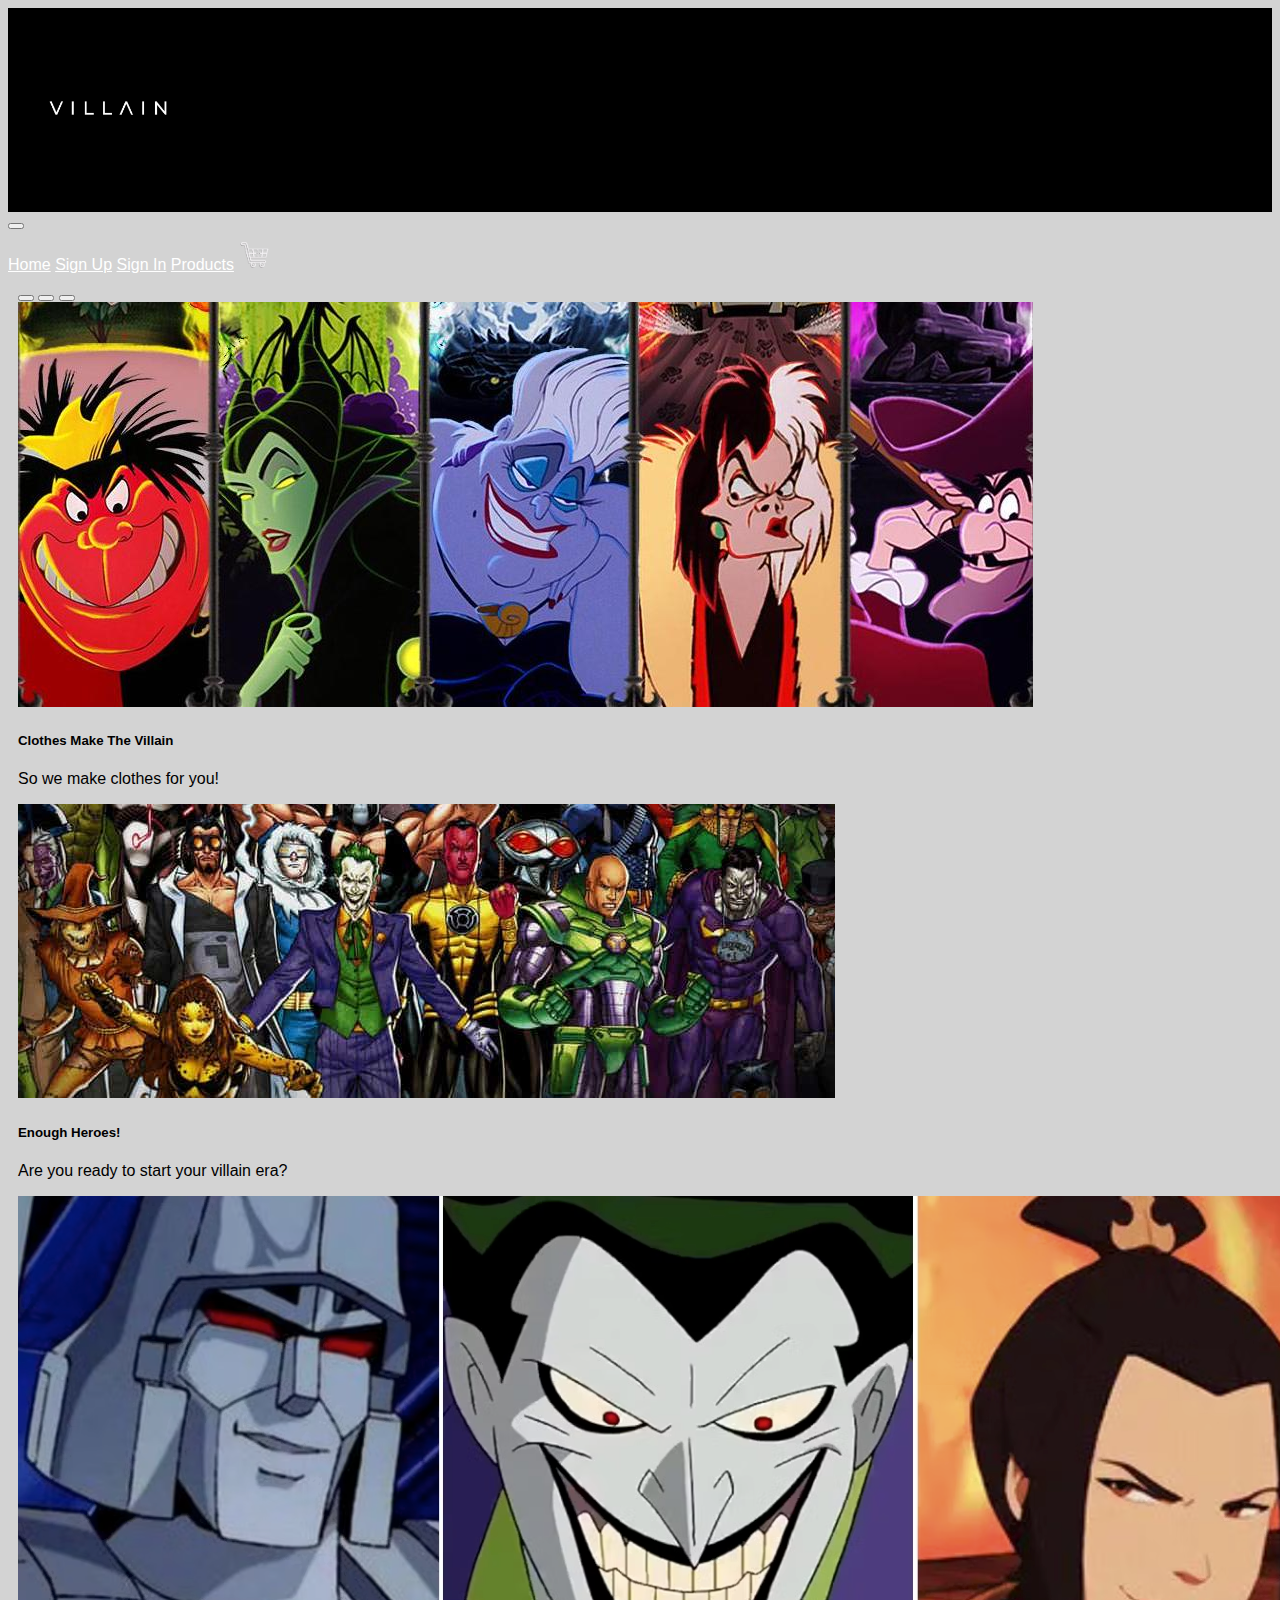
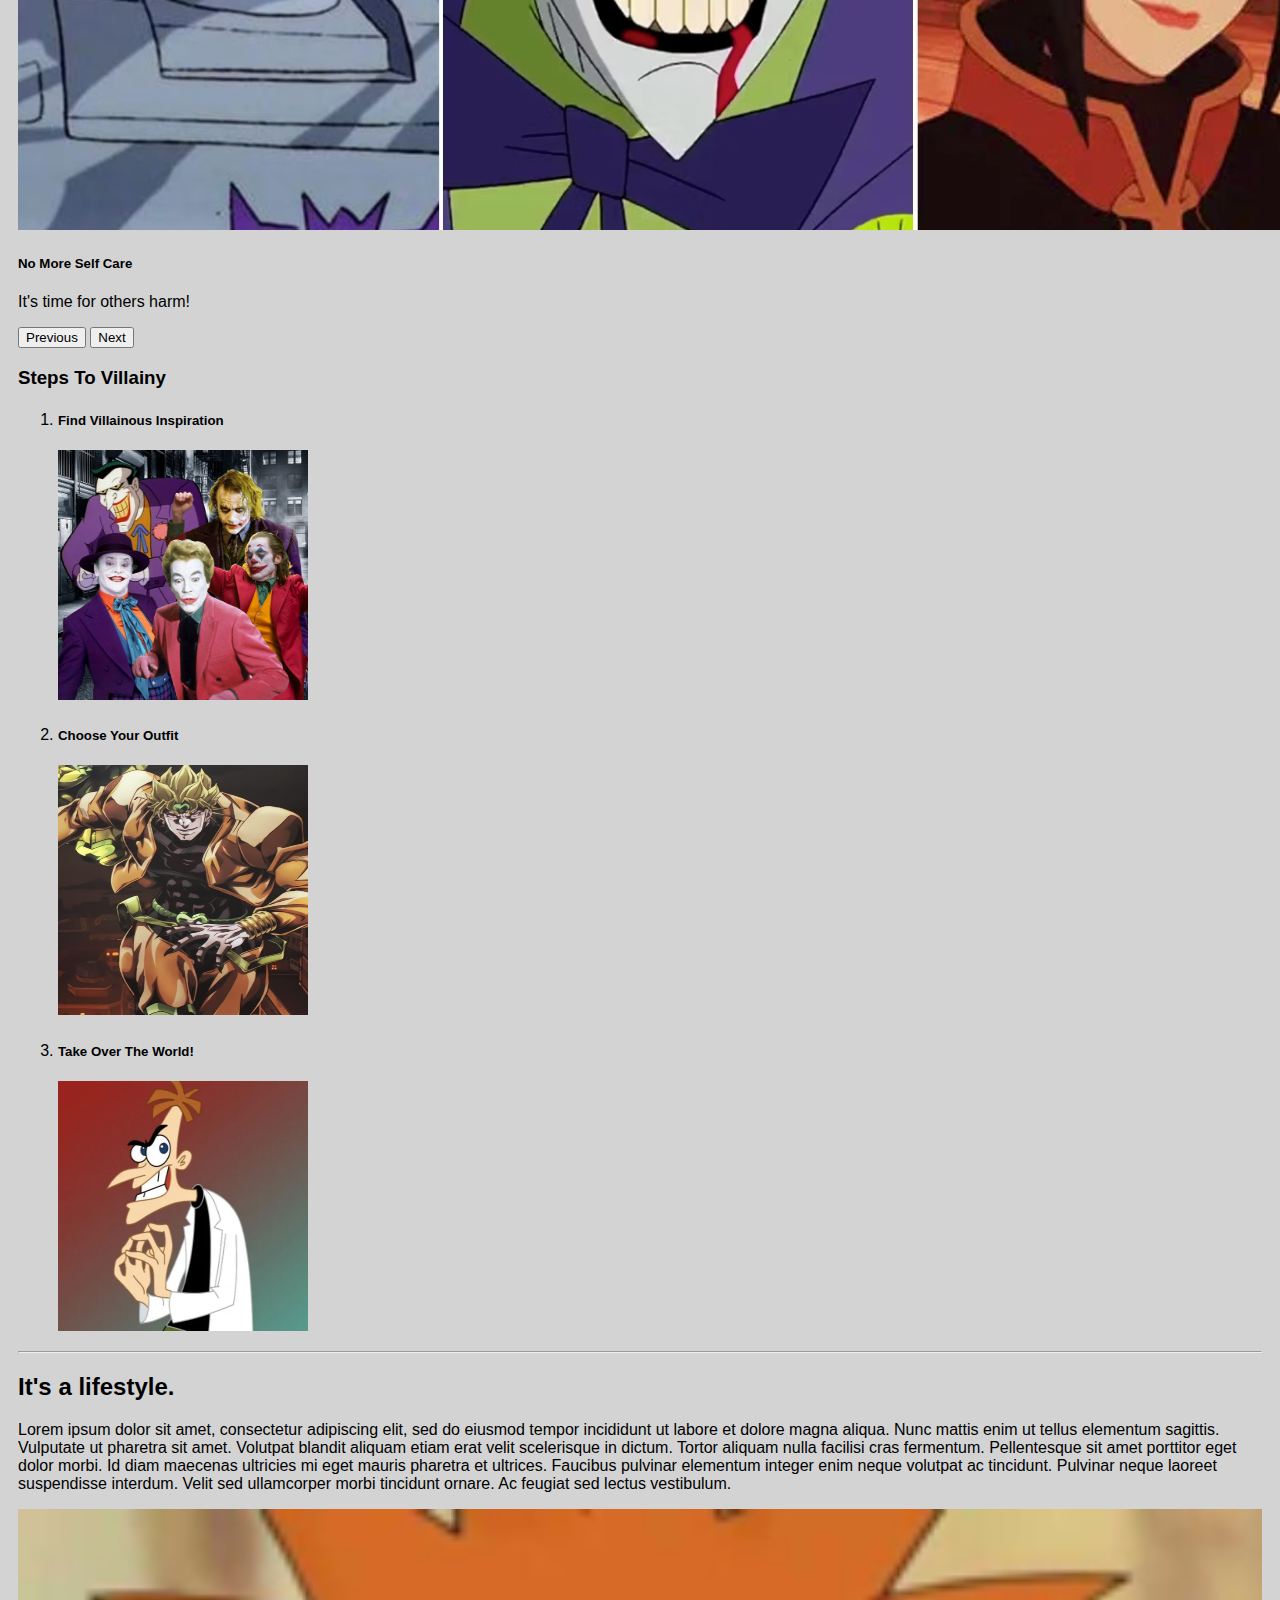
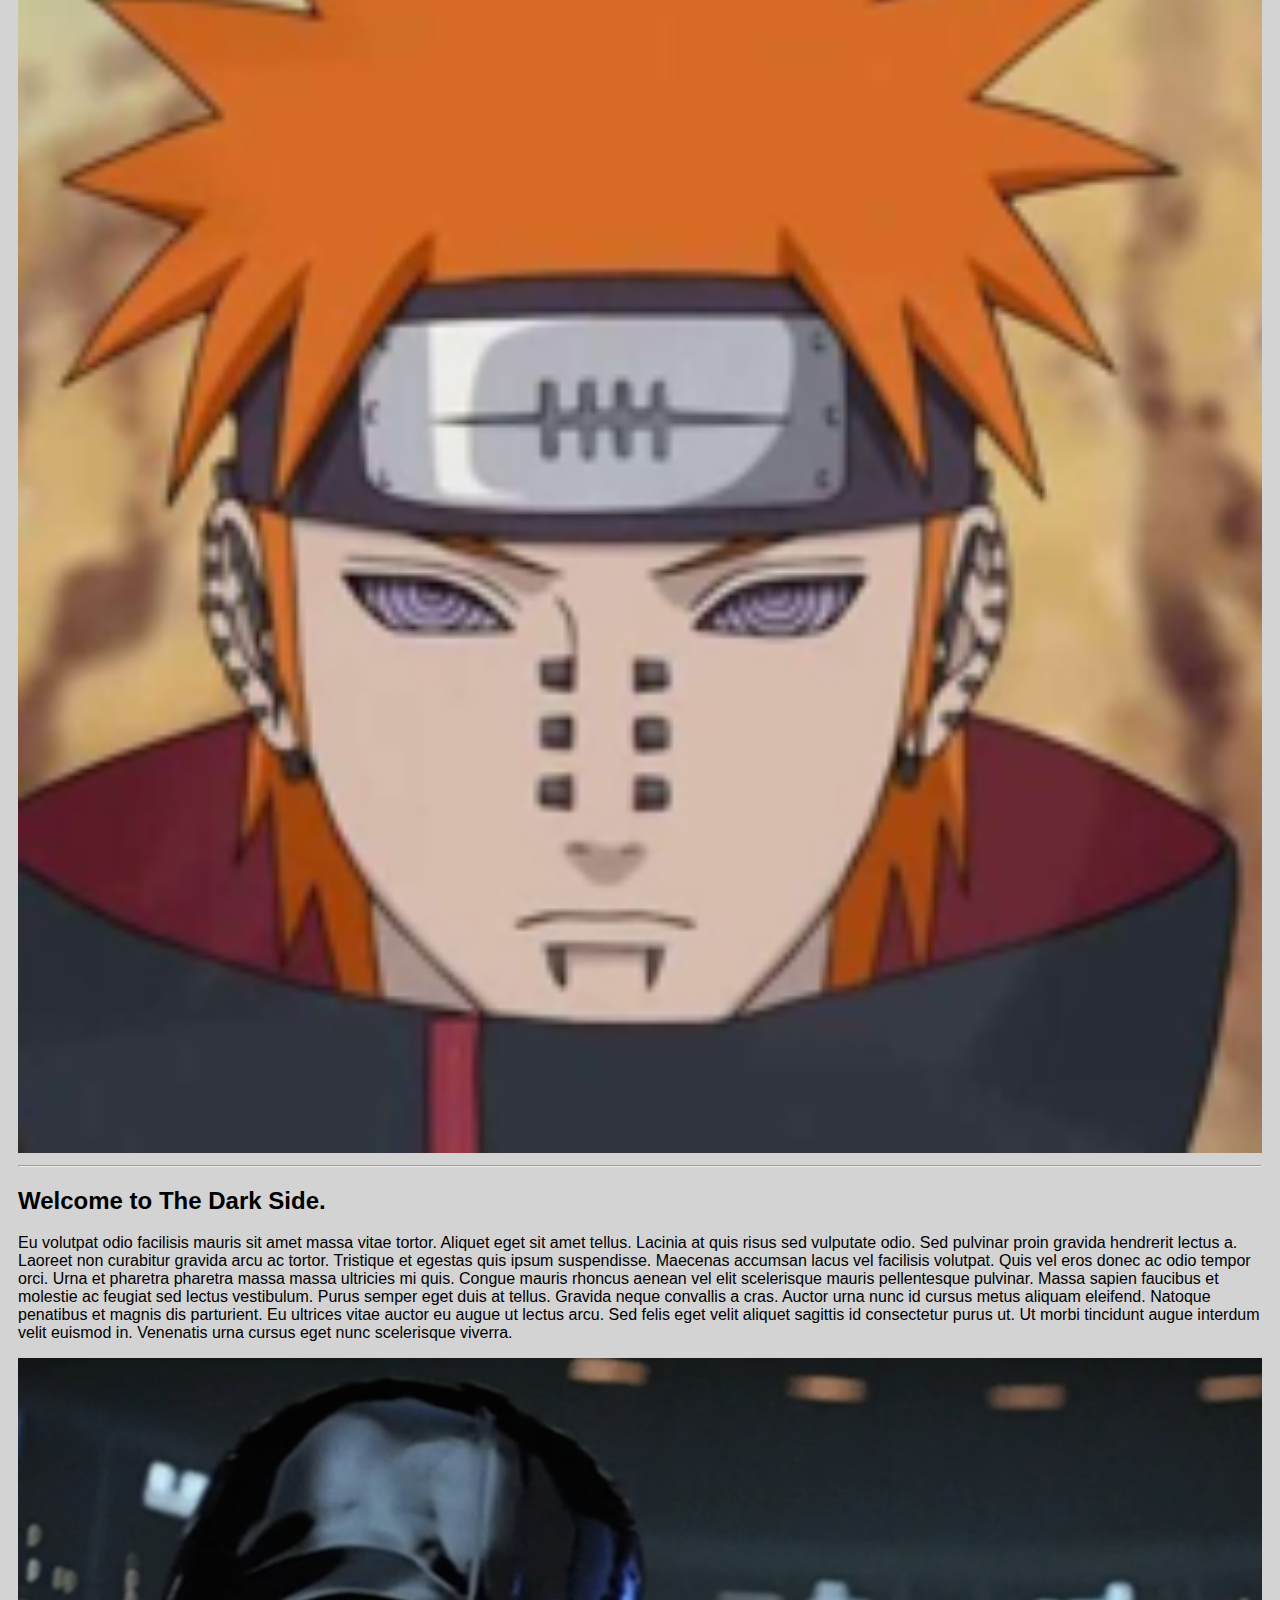
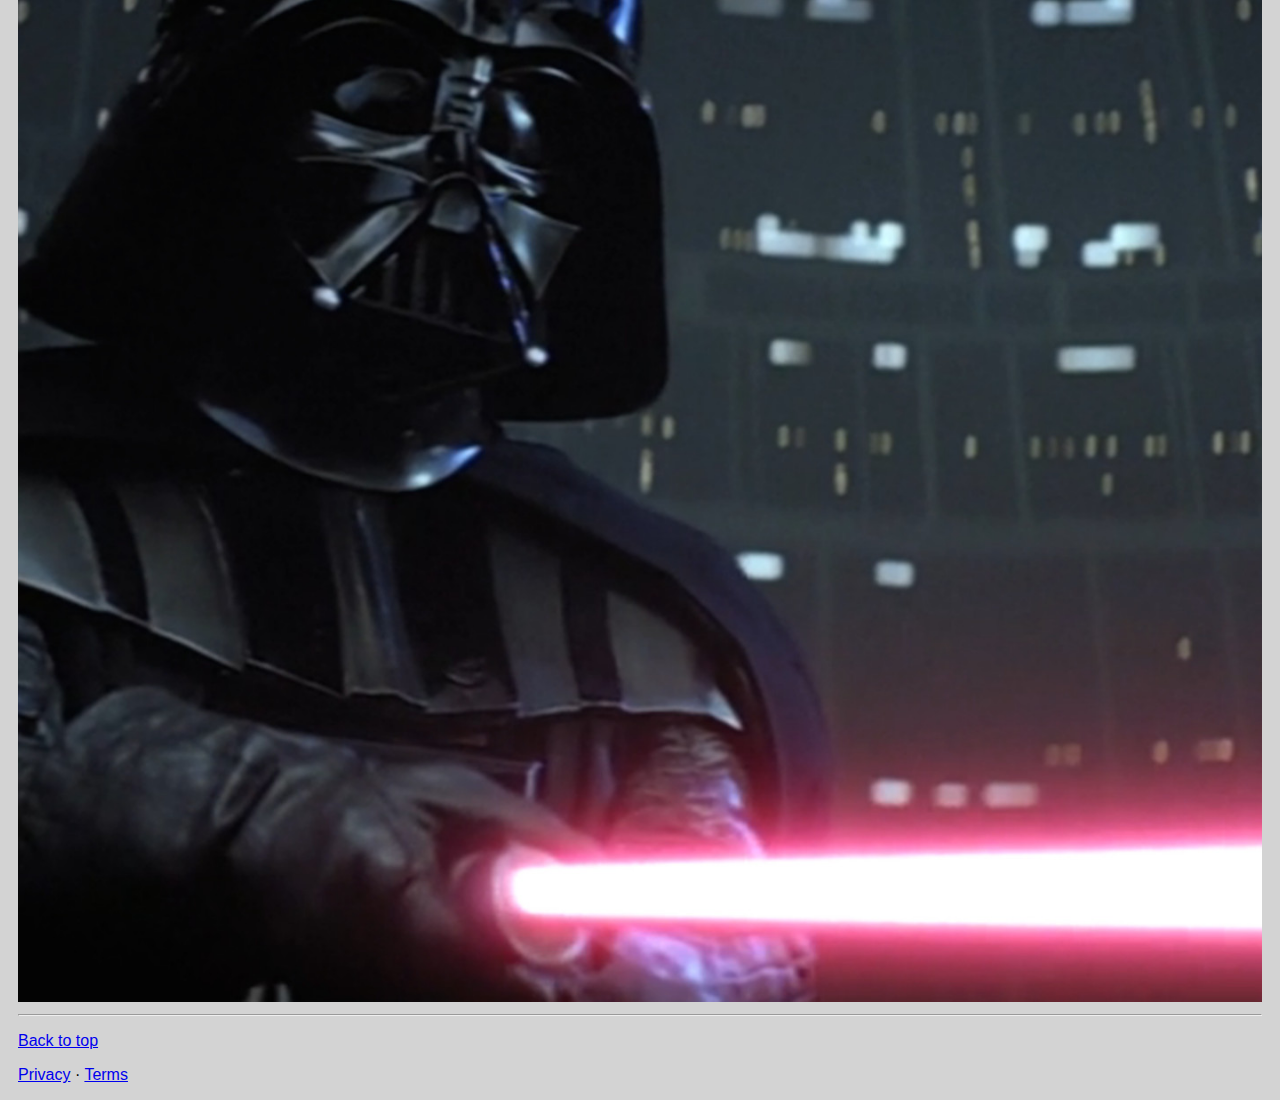
<file: index.html>
<!DOCTYPE html>
<html>
    <head>
        <meta charset="UTF-8">
        <meta http-equiv="X-UA-Compatible" content="IE=edge">
        <meta name="viewport" content="width=device-width initial-scale=1.0">
        <title>Home</title>
        <link href="https://cdn.jsdelivr.net/npm/bootstrap@5.2.2/dist/css/bootstrap.min.css" rel="stylesheet" integrity="sha384-Zenh87qX5JnK2Jl0vWa8Ck2rdkQ2Bzep5IDxbcnCeuOxjzrPF/et3URy9Bv1WTRi" crossorigin="anonymous">
        <link rel="stylesheet" href="css/styles.css">

    </head>
    <body>
        <header><a href="https://www.youtube.com/watch?v=-AXetJvTfU0" target="_blank"><img src="images/Villain_logo.jpeg" class="rounded mx-auto d-block" alt="Villain_logo" height="200"> </a></header>

            <nav class="navbar navbar-expand-lg bg-dark">
                <div class="container-fluid">
                    
                    <button class="navbar-toggler" type="button" data-bs-toggle="collapse" data-bs-target="#navbarNavAltMarkup" aria-controls="navbarNavAltMarkup" aria-expanded="false" aria-label="Toggle navigation">
                        <span class="navbar-toggler-icon"></span>
                    </button>
                        <div class="collapse navbar-collapse" id="navbarNavAltMarkup">
                            <div class="navbar-nav">
                                <a class="nav-link" aria-current="page" href="index.html">Home</a>
                                <a class="nav-link" href="signup.html">Sign Up</a>
                                <a class="nav-link" href="login.html">Sign In</a>
                                <a class="nav-link" href="products.html">Products</a>
                                <a class="nav-link" href="checkout.html"><img src="images/transparent-cart-icon-shopping-cart-icon-ecommerce-icon-5db3d782b9b906.9906292015720672027607.png" alt="checkout" height="30"></a>
                            </div>
                        </div>
                </div>
            </nav>
        
            <main>

                <div id="carouselExampleCaptions" class="carousel slide" data-bs-ride="false">
                    <div class="carousel-indicators">
                      <button type="button" data-bs-target="#carouselExampleCaptions" data-bs-slide-to="0" class="active" aria-current="true" aria-label="Slide 1"></button>
                      <button type="button" data-bs-target="#carouselExampleCaptions" data-bs-slide-to="1" aria-label="Slide 2"></button>
                      <button type="button" data-bs-target="#carouselExampleCaptions" data-bs-slide-to="2" aria-label="Slide 3"></button>
                    </div>
                    <div class="carousel-inner">
                      <div class="carousel-item active">
                        <img src="images/disney_villains.jpeg" class="d-block w-100" alt="iconic villains">
                        <div class="carousel-caption d-none d-md-block">
                          <h5>Clothes Make The Villain</h5>
                          <p>So we make clothes for you!</p>
                        </div>
                      </div>
                      <div class="carousel-item">
                        <img src="images/DC-Villains.jpeg" class="d-block w-100" alt="...">
                        <div class="carousel-caption d-none d-md-block">
                          <h5>Enough Heroes!</h5>
                          <p>Are you ready to start your villain era?</p>
                        </div>
                      </div>
                      <div class="carousel-item">
                        <img src="images/Cartoon villains.png" class="d-block w-100" alt="...">
                        <div class="carousel-caption d-none d-md-block">
                          <h5>No More Self Care</h5>
                          <p>It's time for others harm!</p>
                        </div>
                      </div>
                    </div>
                    <button class="carousel-control-prev" type="button" data-bs-target="#carouselExampleCaptions" data-bs-slide="prev">
                      <span class="carousel-control-prev-icon" aria-hidden="true"></span>
                      <span class="visually-hidden">Previous</span>
                    </button>
                    <button class="carousel-control-next" type="button" data-bs-target="#carouselExampleCaptions" data-bs-slide="next">
                      <span class="carousel-control-next-icon" aria-hidden="true"></span>
                      <span class="visually-hidden">Next</span>
                    </button>
                  </div>
              
              
                <!-- Marketing messaging and featurettes
                ================================================== -->
                <!-- Wrap the rest of the page in another container to center all the content. -->
              
                <p><h3>Steps To Villainy</h3></p>
                <ol class="steps-to-villainy">
                    <div class="row">
                        <div class="col-md-4 contain">
                            <li class="steps-list-item"><h5>Find Villainous Inspiration</h5></li>
                                <img src="images/joker.png" alt="Joker" height="250" width="250">
                        </div>
                        <div class="col-md-4 contain">
                            <li class="steps-list-item"><h5>Choose Your Outfit</h5></li>
                                <img src="images/dio_brando.jpeg" alt="Jumping off Boat" height="250" width="250">
                        </div>
                        <div class="col-md-4 contain">
                            <li class="steps-list-item"><h5>Take Over The World!</h5></li>
                                <img src="images/dr-heinz-doofenshmirtz.webp" alt="group of friends" height="250" width="250">
                        </div>
                    </div>
                
                </ol>
              
              
                  <!-- START THE FEATURETTES -->
              
                  <hr class="featurette-divider">
              
                  <div class="row featurette text-sm-left text-lg-center">
                    <div class="col-md-7">
                      <h2 class="featurette-heading fw-normal lh-1">It's a lifestyle.</h2>
                      <p class="lead">Lorem ipsum dolor sit amet, consectetur adipiscing elit, sed do eiusmod tempor incididunt ut labore et dolore magna aliqua. Nunc mattis enim ut tellus elementum sagittis. Vulputate ut pharetra sit amet. Volutpat blandit aliquam etiam erat velit scelerisque in dictum. Tortor aliquam nulla facilisi cras fermentum. Pellentesque sit amet porttitor eget dolor morbi. Id diam maecenas ultricies mi eget mauris pharetra et ultrices. Faucibus pulvinar elementum integer enim neque volutpat ac tincidunt. Pulvinar neque laoreet suspendisse interdum. Velit sed ullamcorper morbi tincidunt ornare. Ac feugiat sed lectus vestibulum.</p>
                    </div>
                    <div class="col-md-5">
                      <img src="images/pain.png" width="100%" alt="pain">
              
                    </div>
                  </div>
              
                  <hr class="featurette-divider">
              
                  <div class="row featurette text-sm-left text-lg-center">
                    <div class="col-md-7 order-md-2">
                      <h2 class="featurette-heading fw-normal lh-1">Welcome to The Dark Side.</h2>
                      <p class="lead">Eu volutpat odio facilisis mauris sit amet massa vitae tortor. Aliquet eget sit amet tellus. Lacinia at quis risus sed vulputate odio. Sed pulvinar proin gravida hendrerit lectus a. Laoreet non curabitur gravida arcu ac tortor. Tristique et egestas quis ipsum suspendisse. Maecenas accumsan lacus vel facilisis volutpat. Quis vel eros donec ac odio tempor orci. Urna et pharetra pharetra massa massa ultricies mi quis. Congue mauris rhoncus aenean vel elit scelerisque mauris pellentesque pulvinar. Massa sapien faucibus et molestie ac feugiat sed lectus vestibulum. Purus semper eget duis at tellus. Gravida neque convallis a cras. Auctor urna nunc id cursus metus aliquam eleifend. Natoque penatibus et magnis dis parturient. Eu ultrices vitae auctor eu augue ut lectus arcu. Sed felis eget velit aliquet sagittis id consectetur purus ut. Ut morbi tincidunt augue interdum velit euismod in. Venenatis urna cursus eget nunc scelerisque viverra.</p>
                    </div>
                    <div class="col-md-5 order-md-1">
                      <img src="images/darth_vader.0.jpeg" width="100%"  alt="darth vader">
              
                    </div>
                  </div>
              
                  <hr class="featurette-divider">
              
                  <!-- /END THE FEATURETTES -->
              
                </div><!-- /.container -->
              
              
                <!-- FOOTER -->
                <footer class="container">
                  <p class="float-end"><a href="#">Back to top</a></p>
                  <p><a href="#">Privacy</a> · <a href="#">Terms</a></p>
                </footer>
              </main>
        <footer>
            <script src="https://cdn.jsdelivr.net/npm/bootstrap@5.2.2/dist/js/bootstrap.bundle.min.js" integrity="sha384-OERcA2EqjJCMA+/3y+gxIOqMEjwtxJY7qPCqsdltbNJuaOe923+mo//f6V8Qbsw3" crossorigin="anonymous"></script>
        </footer>
    </body>
</html>
</file>
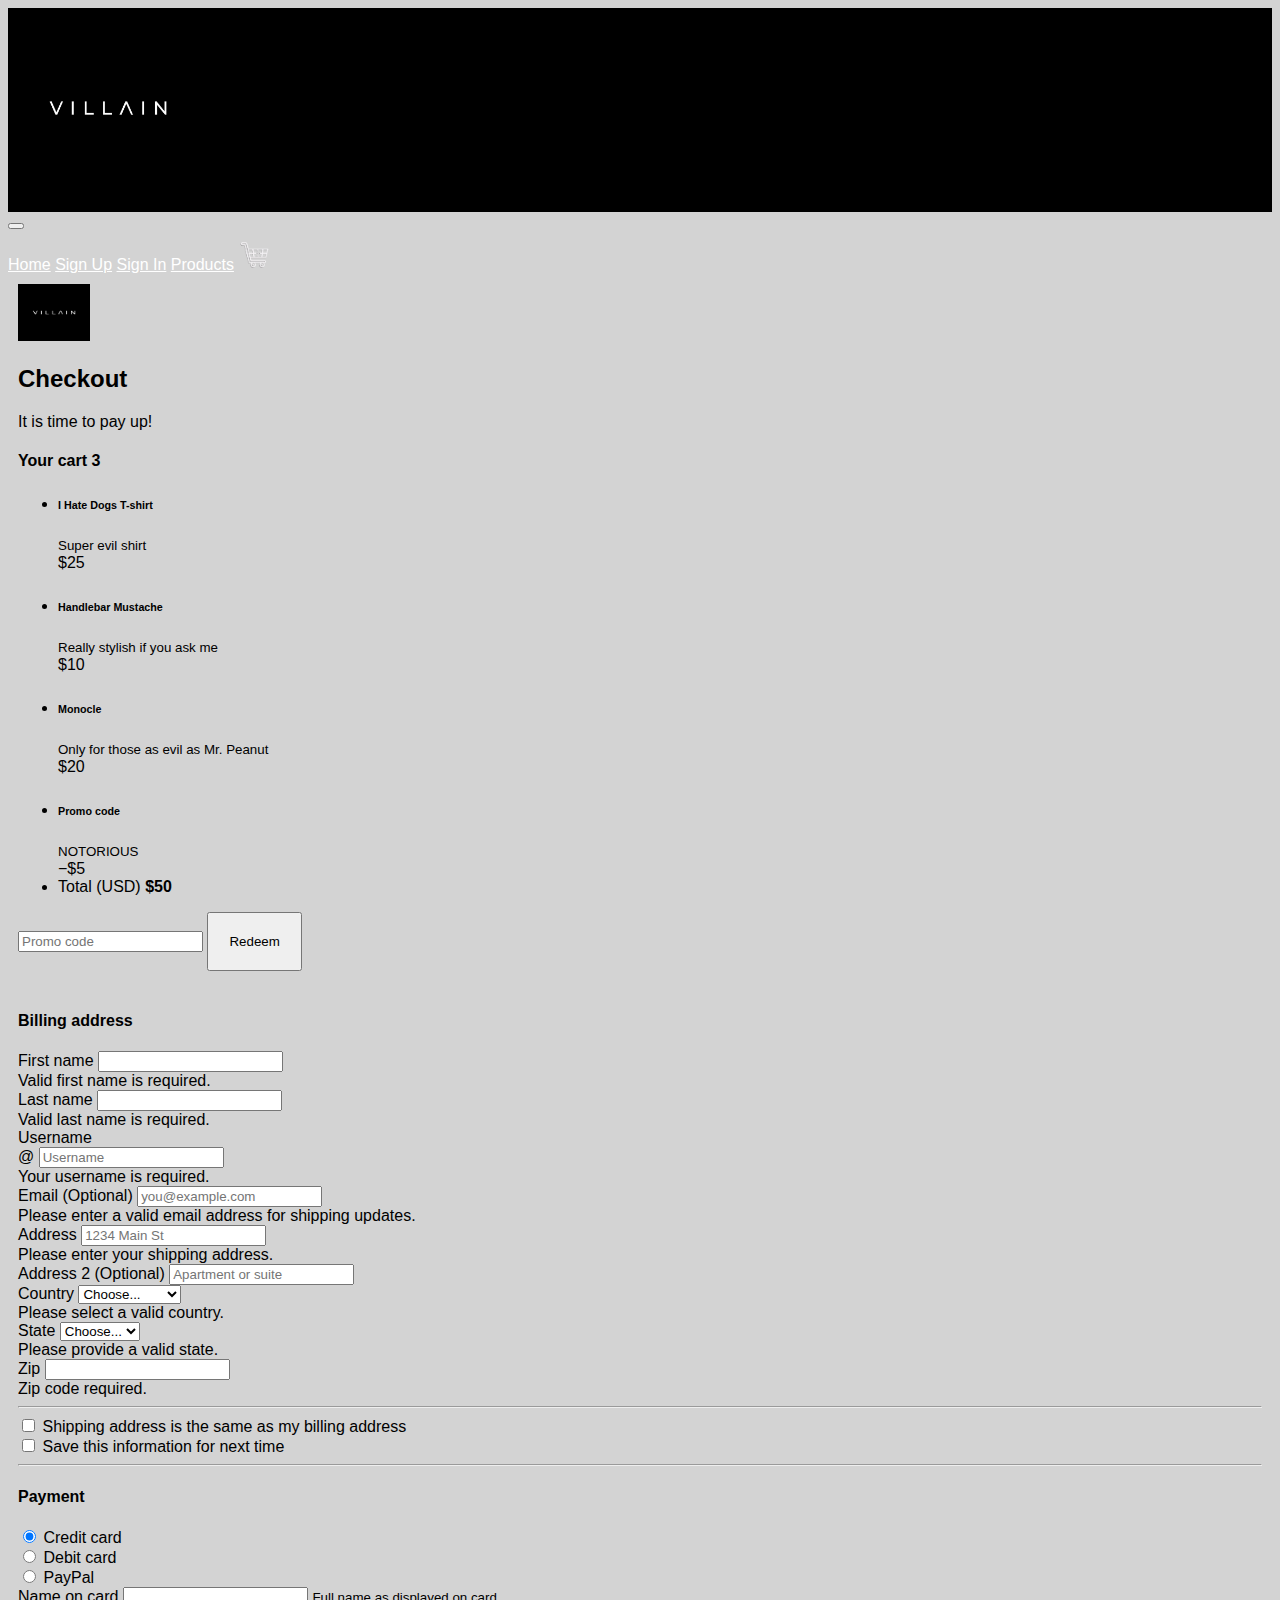
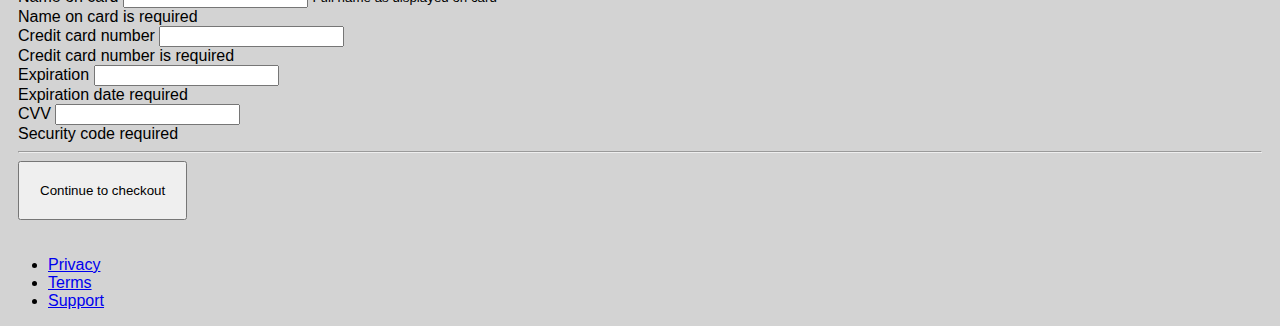
<file: checkout.html>
<!DOCTYPE html>
<html>
    <head>
        <meta charset="UTF-8">
        <meta http-equiv="X-UA-Compatible" content="IE=edge">
        <meta name="viewport" content="width=device-width initial-scale=1.0">
        <title>Checkout</title>
        <link href="https://cdn.jsdelivr.net/npm/bootstrap@5.2.2/dist/css/bootstrap.min.css" rel="stylesheet" integrity="sha384-Zenh87qX5JnK2Jl0vWa8Ck2rdkQ2Bzep5IDxbcnCeuOxjzrPF/et3URy9Bv1WTRi" crossorigin="anonymous">
        <link rel="stylesheet" href="css/styles.css">

    </head>
    <body>
        <header><a href="https://www.youtube.com/watch?v=-AXetJvTfU0" target="_blank"><img src="images/Villain_logo.jpeg" class="rounded mx-auto d-block" alt="Villain_logo" height="200"> </a></header>

            <nav class="navbar navbar-expand-lg bg-dark">
                <div class="container-fluid" >
                    
                    <button class="navbar-toggler" type="button" data-bs-toggle="collapse" data-bs-target="#navbarNavAltMarkup" aria-controls="navbarNavAltMarkup" aria-expanded="false" aria-label="Toggle navigation">
                        <span class="navbar-toggler-icon"></span>
                    </button>
                        <div class="collapse navbar-collapse" id="navbarNavAltMarkup">
                            <div class="navbar-nav">
                                <a class="nav-link" href="index.html">Home</a>
                                <a class="nav-link" href="signup.html">Sign Up</a>
                                <a class="nav-link" href="login.html">Sign In</a>
                                <a class="nav-link" href="products.html">Products</a>
                                <a class="nav-link" href="checkout.html"><img src="images/transparent-cart-icon-shopping-cart-icon-ecommerce-icon-5db3d782b9b906.9906292015720672027607.png" alt="checkout" height="30"></a>
                            </div>
                        </div>
                </div>
            </nav>

        <main>
            <div class="container">
                <div>
                  <div class="py-5 text-center">
                    <img class="d-block mx-auto mb-4" src="images/Villain_logo.jpeg" alt="" width="72" height="57">
                    <h2>Checkout</h2>
                    <p class="lead">It is time to pay up!</p>
                  </div>
              
                  <div class="row g-5">
                    <div class="col-md-5 col-lg-4 order-md-last">
                      <h4 class="d-flex justify-content-between align-items-center mb-3">
                        <span class="text-dark">Your cart</span>
                        <span class="badge bg-dark rounded-pill">3</span>
                      </h4>
                      <ul class="list-group mb-3">
                        <li class="list-group-item d-flex justify-content-between lh-sm">
                          <div>
                            <h6 class="my-0">I Hate Dogs T-shirt</h6>
                            <small class="text-muted">Super evil shirt</small>
                          </div>
                          <span class="text-muted">$25</span>
                        </li>
                        <li class="list-group-item d-flex justify-content-between lh-sm">
                          <div>
                            <h6 class="my-0">Handlebar Mustache</h6>
                            <small class="text-muted">Really stylish if you ask me</small>
                          </div>
                          <span class="text-muted">$10</span>
                        </li>
                        <li class="list-group-item d-flex justify-content-between lh-sm">
                          <div>
                            <h6 class="my-0">Monocle</h6>
                            <small class="text-muted">Only for those as evil as Mr. Peanut</small>
                          </div>
                          <span class="text-muted">$20</span>
                        </li>
                        <li class="list-group-item d-flex justify-content-between bg-light">
                          <div class="text-success">
                            <h6 class="my-0">Promo code</h6>
                            <small>NOTORIOUS</small>
                          </div>
                          <span class="text-success">−$5</span>
                        </li>
                        <li class="list-group-item d-flex justify-content-between">
                          <span>Total (USD)</span>
                          <strong>$50</strong>
                        </li>
                      </ul>
              
                      <form class="card p-2">
                        <div class="input-group">
                          <input type="text" class="form-control" placeholder="Promo code">
                          <button type="submit" class="btn btn-secondary">Redeem</button>
                        </div>
                      </form>
                    </div>
                    <div class="col-md-7 col-lg-8">
                      <h4 class="mb-3">Billing address</h4>
                      <form class="needs-validation" novalidate="">
                        <div class="row g-3">
                          <div class="col-sm-6">
                            <label for="firstName" class="form-label">First name</label>
                            <input type="text" class="form-control" id="firstName" placeholder="" value="" required="">
                            <div class="invalid-feedback">
                              Valid first name is required.
                            </div>
                          </div>
              
                          <div class="col-sm-6">
                            <label for="lastName" class="form-label">Last name</label>
                            <input type="text" class="form-control" id="lastName" placeholder="" value="" required="">
                            <div class="invalid-feedback">
                              Valid last name is required.
                            </div>
                          </div>
              
                          <div class="col-12">
                            <label for="username" class="form-label">Username</label>
                            <div class="input-group has-validation">
                              <span class="input-group-text">@</span>
                              <input type="text" class="form-control" id="username" placeholder="Username" required="">
                            <div class="invalid-feedback">
                                Your username is required.
                              </div>
                            </div>
                          </div>
              
                          <div class="col-12">
                            <label for="email" class="form-label">Email <span class="text-muted">(Optional)</span></label>
                            <input type="email" class="form-control" id="email" placeholder="you@example.com">
                            <div class="invalid-feedback">
                              Please enter a valid email address for shipping updates.
                            </div>
                          </div>
              
                          <div class="col-12">
                            <label for="address" class="form-label">Address</label>
                            <input type="text" class="form-control" id="address" placeholder="1234 Main St" required="">
                            <div class="invalid-feedback">
                              Please enter your shipping address.
                            </div>
                          </div>
              
                          <div class="col-12">
                            <label for="address2" class="form-label">Address 2 <span class="text-muted">(Optional)</span></label>
                            <input type="text" class="form-control" id="address2" placeholder="Apartment or suite">
                          </div>
              
                          <div class="col-md-5">
                            <label for="country" class="form-label">Country</label>
                            <select class="form-select" id="country" required="">
                              <option value="">Choose...</option>
                              <option>United States</option>
                            </select>
                            <div class="invalid-feedback">
                              Please select a valid country.
                            </div>
                          </div>
              
                          <div class="col-md-4">
                            <label for="state" class="form-label">State</label>
                            <select class="form-select" id="state" required="">
                              <option value="">Choose...</option>
                              <option>New York</option>
                            </select>
                            <div class="invalid-feedback">
                              Please provide a valid state.
                            </div>
                          </div>
              
                          <div class="col-md-3">
                            <label for="zip" class="form-label">Zip</label>
                            <input type="text" class="form-control" id="zip" placeholder="" required="">
                            <div class="invalid-feedback">
                              Zip code required.
                            </div>
                          </div>
                        </div>
              
                        <hr class="my-4">
              
                        <div class="form-check">
                          <input type="checkbox" class="form-check-input" id="same-address">
                          <label class="form-check-label" for="same-address">Shipping address is the same as my billing address</label>
                        </div>
              
                        <div class="form-check">
                          <input type="checkbox" class="form-check-input" id="save-info">
                          <label class="form-check-label" for="save-info">Save this information for next time</label>
                        </div>
              
                        <hr class="my-4">
              
                        <h4 class="mb-3">Payment</h4>
              
                        <div class="my-3">
                          <div class="form-check">
                            <input id="credit" name="paymentMethod" type="radio" class="form-check-input" checked="" required="">
                            <label class="form-check-label" for="credit">Credit card</label>
                          </div>
                          <div class="form-check">
                            <input id="debit" name="paymentMethod" type="radio" class="form-check-input" required="">
                            <label class="form-check-label" for="debit">Debit card</label>
                          </div>
                          <div class="form-check">
                            <input id="paypal" name="paymentMethod" type="radio" class="form-check-input" required="">
                            <label class="form-check-label" for="paypal">PayPal</label>
                          </div>
                        </div>
              
                        <div class="row gy-3">
                          <div class="col-md-6">
                            <label for="cc-name" class="form-label">Name on card</label>
                            <input type="text" class="form-control" id="cc-name" placeholder="" required="">
                            <small class="text-muted">Full name as displayed on card</small>
                            <div class="invalid-feedback">
                              Name on card is required
                            </div>
                          </div>
              
                          <div class="col-md-6">
                            <label for="cc-number" class="form-label">Credit card number</label>
                            <input type="text" class="form-control" id="cc-number" placeholder="" required="">
                            <div class="invalid-feedback">
                              Credit card number is required
                            </div>
                          </div>
              
                          <div class="col-md-3">
                            <label for="cc-expiration" class="form-label">Expiration</label>
                            <input type="text" class="form-control" id="cc-expiration" placeholder="" required="">
                            <div class="invalid-feedback">
                              Expiration date required
                            </div>
                          </div>
              
                          <div class="col-md-3">
                            <label for="cc-cvv" class="form-label">CVV</label>
                            <input type="text" class="form-control" id="cc-cvv" placeholder="" required="">
                            <div class="invalid-feedback">
                              Security code required
                            </div>
                          </div>
                        </div>
              
                        <hr class="my-4">
              
                        <button class="w-100 btn btn-dark btn-lg" type="submit">Continue to checkout</button>
                      </form>
                    </div>
                  </div>
                </div>
        </main>
              
                <footer class="my-5 pt-5 text-muted text-center text-small">
                  <ul class="list-inline">
                    <li class="list-inline-item"><a href="#">Privacy</a></li>
                    <li class="list-inline-item"><a href="#">Terms</a></li>
                    <li class="list-inline-item"><a href="#">Support</a></li>
                  </ul>
                </footer>
              </div>
            <script src="https://cdn.jsdelivr.net/npm/bootstrap@5.2.2/dist/js/bootstrap.bundle.min.js" integrity="sha384-OERcA2EqjJCMA+/3y+gxIOqMEjwtxJY7qPCqsdltbNJuaOe923+mo//f6V8Qbsw3" crossorigin="anonymous"></script>
            <script src="scripts/form-validation.js"></script>
    </body>
</html>
</file>
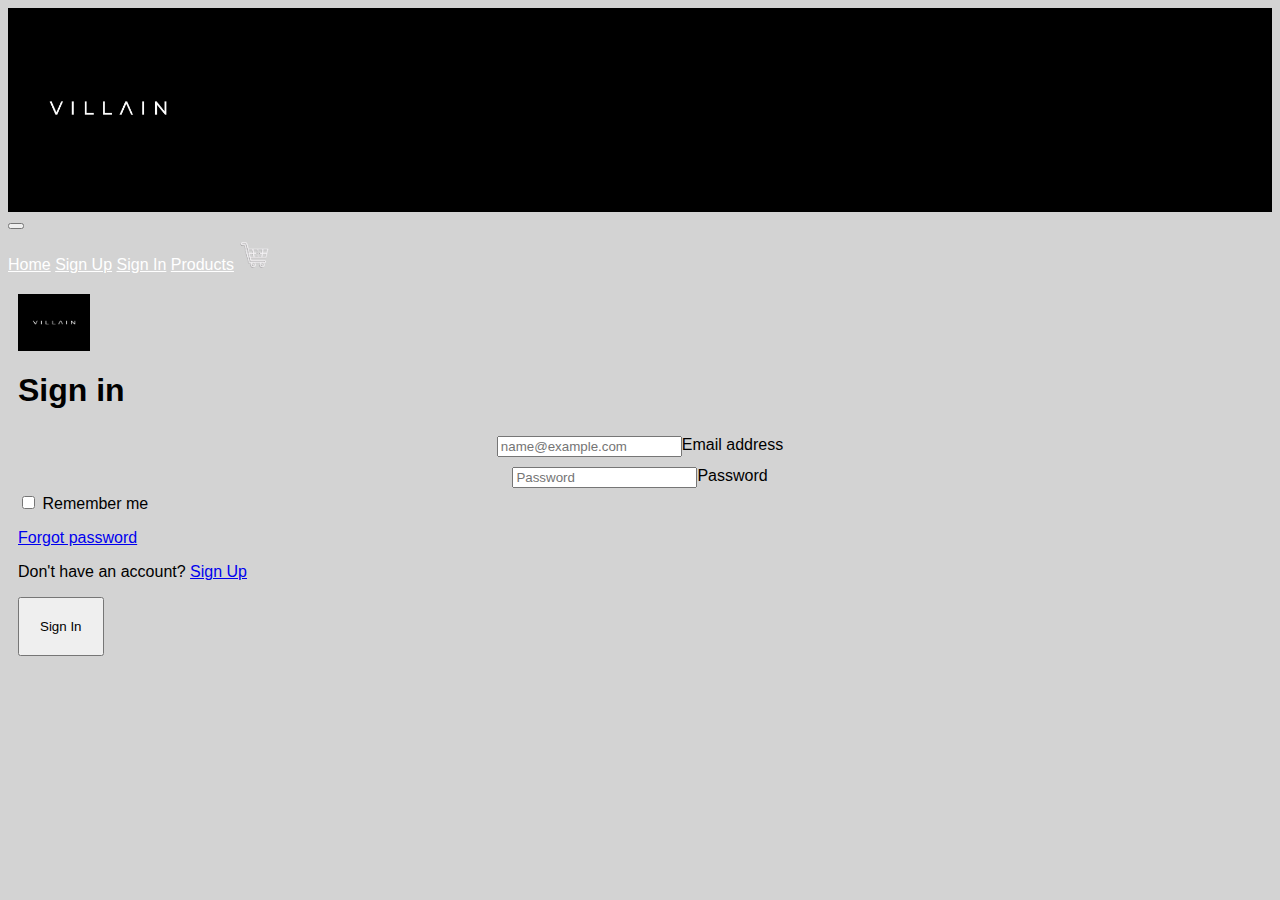
<file: login.html>
<!DOCTYPE html>
<html>
    <head>
        <meta charset="UTF-8">
        <meta http-equiv="X-UA-Compatible" content="IE=edge">
        <meta name="viewport" content="width=device-width initial-scale=1.0">
        <title>Login</title>
        <link href="https://cdn.jsdelivr.net/npm/bootstrap@5.2.2/dist/css/bootstrap.min.css" rel="stylesheet" integrity="sha384-Zenh87qX5JnK2Jl0vWa8Ck2rdkQ2Bzep5IDxbcnCeuOxjzrPF/et3URy9Bv1WTRi" crossorigin="anonymous">
        <link rel="stylesheet" href="css/styles.css">

    </head>
    <body>
        <header><a href="https://www.youtube.com/watch?v=-AXetJvTfU0" target="_blank"><img src="images/Villain_logo.jpeg" class="rounded mx-auto d-block" alt="Villain_logo" height="200"> </a></header>

            <nav class="navbar navbar-expand-lg bg-dark">
                <div class="container-fluid">
                    
                    <button class="navbar-toggler" type="button" data-bs-toggle="collapse" data-bs-target="#navbarNavAltMarkup" aria-controls="navbarNavAltMarkup" aria-expanded="false" aria-label="Toggle navigation">
                        <span class="navbar-toggler-icon"></span>
                    </button>
                        <div class="collapse navbar-collapse" id="navbarNavAltMarkup">
                            <div class="navbar-nav">
                                <a class="nav-link" href="index.html">Home</a>
                                <a class="nav-link" href="signup.html">Sign Up</a>
                                <a class="nav-link" href="login.html">Sign In</a>
                                <a class="nav-link" href="products.html">Products</a>
                                <a class="nav-link" href="checkout.html"><img src="images/transparent-cart-icon-shopping-cart-icon-ecommerce-icon-5db3d782b9b906.9906292015720672027607.png" alt="checkout" height="30"></a>
                            </div>
                        </div>
                </div>
            </nav>
            <main class="form-signin w-50 m-auto" >
                <form>
                    <img class="mb-4 logo-signup" src="images/Villain_logo.jpeg" alt="" width="72" height="57">
                    <h1 class="h3 mb-3 fw-normal">Sign in</h1>
              
                    <div class="form-floating">
                        <input type="email" class="form-control" id="floatingInput" placeholder="name@example.com">
                        <label for="floatingInput">Email address</label>
                    </div>
                    <div class="form-floating">
                        <input type="password" class="form-control" id="floatingPassword" placeholder="Password">
                        <label for="floatingPassword">Password</label>
                    </div>
              
                    <div class="checkbox mb-3">
                        <label>
                            <input type="checkbox" value="remember-me"> Remember me
                        </label>
                    </div>
                    <div class="forgot-password">
                        <p>
                            <a href="recovery.html">Forgot password</a>
                        </p>
                    </div>
                    <div class = "no-account"> 
                        <p>
                            Don't have an account? <a href="signup.html">Sign Up</a>
                        </p>
                    </div>
                    <button class="w-100 btn btn-lg btn-dark" type="submit">Sign In</button>
                </form>
            </main>
        <footer>
            <script src="https://cdn.jsdelivr.net/npm/bootstrap@5.2.2/dist/js/bootstrap.bundle.min.js" integrity="sha384-OERcA2EqjJCMA+/3y+gxIOqMEjwtxJY7qPCqsdltbNJuaOe923+mo//f6V8Qbsw3" crossorigin="anonymous"></script>
        </footer>
    </body>
</html>
</file>
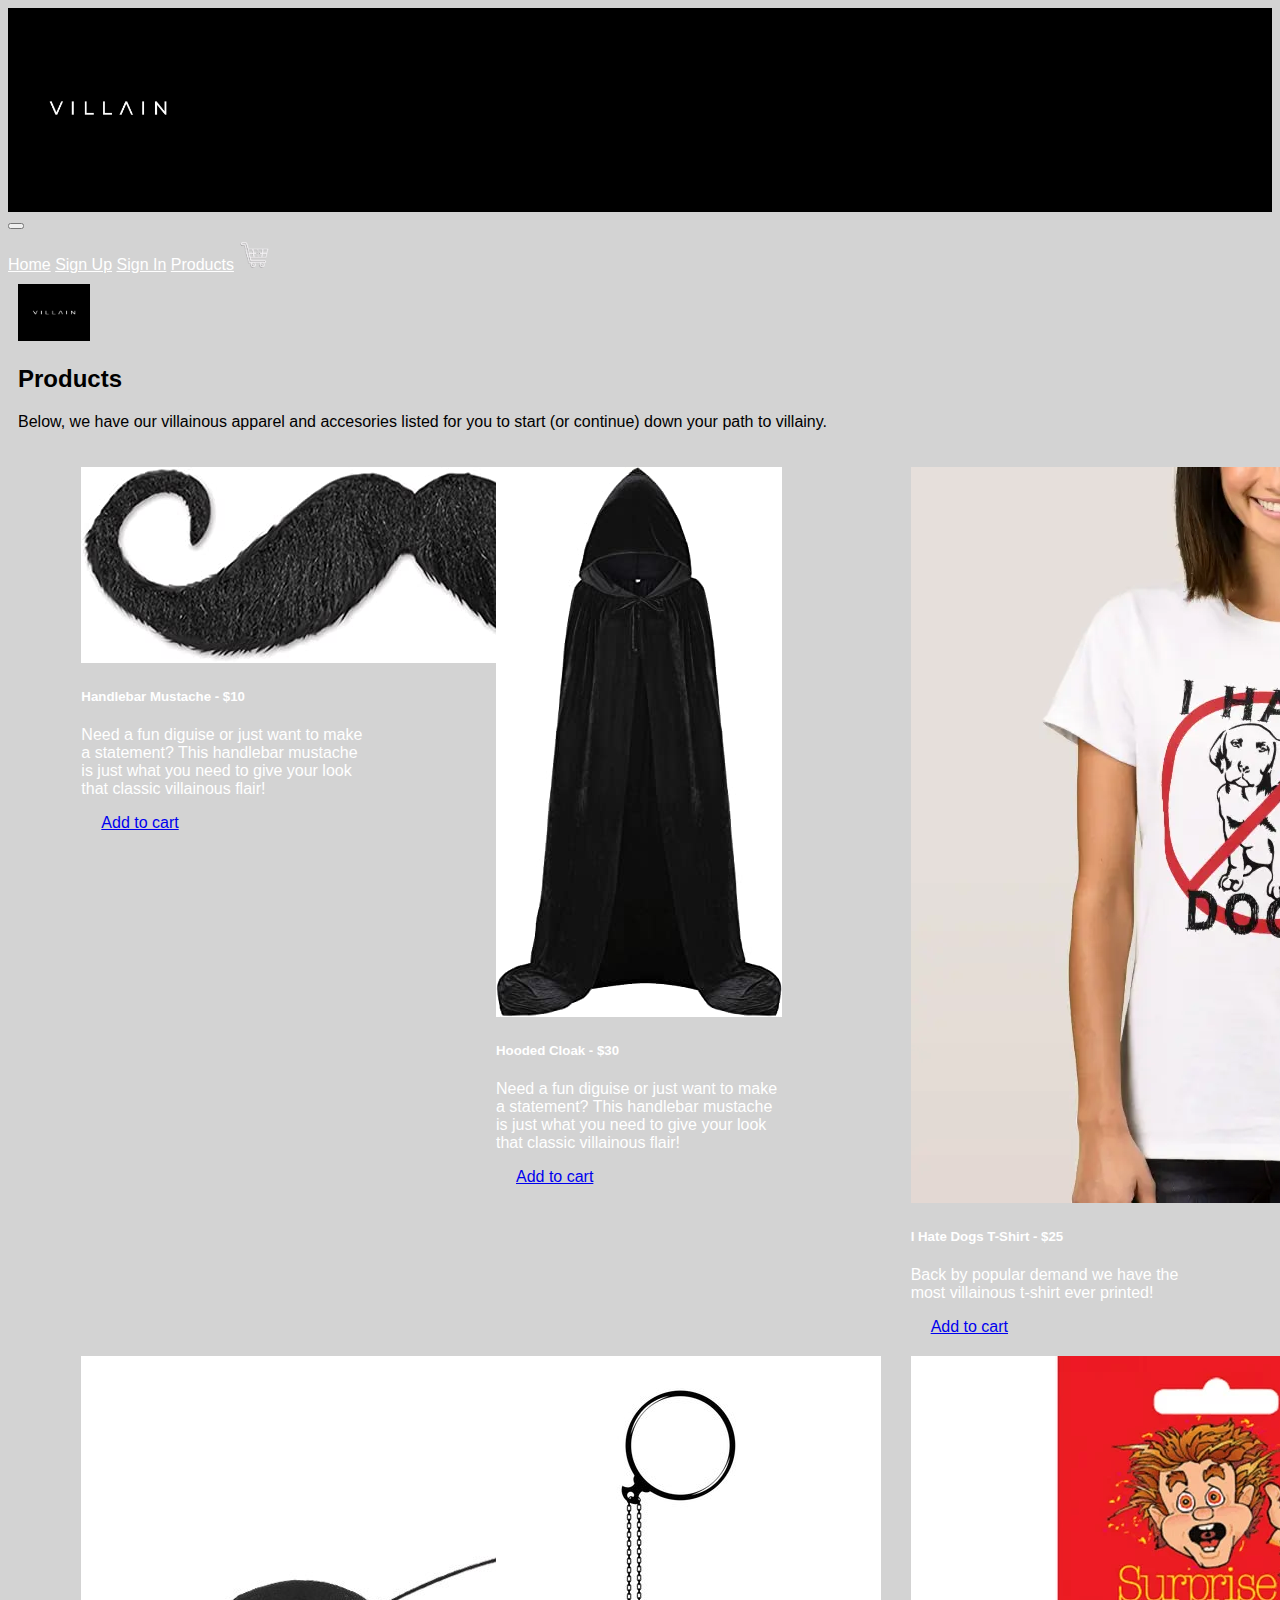
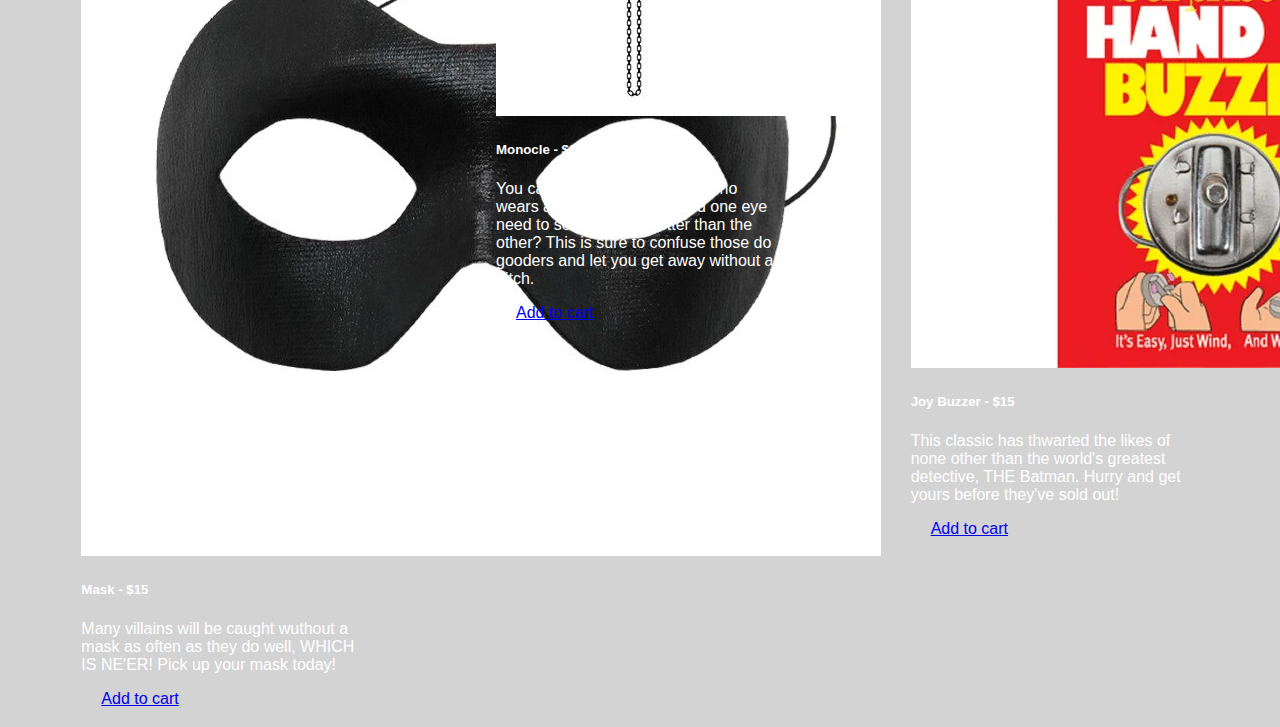
<file: products.html>
<!DOCTYPE html>
<html>
    <head>
        <meta charset="UTF-8">
        <meta http-equiv="X-UA-Compatible" content="IE=edge">
        <meta name="viewport" content="width=device-width initial-scale=1.0">
        <title>Products</title>
        <link href="https://cdn.jsdelivr.net/npm/bootstrap@5.2.2/dist/css/bootstrap.min.css" rel="stylesheet" integrity="sha384-Zenh87qX5JnK2Jl0vWa8Ck2rdkQ2Bzep5IDxbcnCeuOxjzrPF/et3URy9Bv1WTRi" crossorigin="anonymous">
        <link rel="stylesheet" href="css/styles.css">

    </head>
    <body>
        <header><a href="https://www.youtube.com/watch?v=-AXetJvTfU0" target="_blank"><img src="images/Villain_logo.jpeg" class="rounded mx-auto d-block" alt="Villain_logo" height="200"> </a></header>

            <nav class="navbar navbar-expand-lg bg-dark">
                <div class="container-fluid">
                    
                    <button class="navbar-toggler" type="button" data-bs-toggle="collapse" data-bs-target="#navbarNavAltMarkup" aria-controls="navbarNavAltMarkup" aria-expanded="false" aria-label="Toggle navigation">
                        <span class="navbar-toggler-icon"></span>
                    </button>
                        <div class="collapse navbar-collapse" id="navbarNavAltMarkup">
                            <div class="navbar-nav">
                                <a class="nav-link" href="index.html">Home</a>
                                <a class="nav-link" href="signup.html">Sign Up</a>
                                <a class="nav-link" href="login.html">Sign In</a>
                                <a class="nav-link" aria-current="page" href="products.html">Products</a>
                                <a class="nav-link" href="checkout.html"><img src="images/transparent-cart-icon-shopping-cart-icon-ecommerce-icon-5db3d782b9b906.9906292015720672027607.png" alt="checkout" height="30"></a>
                            </div>
                        </div>
                </div>
            </nav>
        <main>
            <div class="container">

                    <!--just the logo and page name with a quick description of the page-->
                  <div class="py-5 text-center">
                    <img class="d-block mx-auto mb-4" src="images/Villain_logo.jpeg" alt="" width="72" height="57">
                    <h2>Products</h2>
                    <p class="p-page-description">Below, we have our villainous apparel and accesories listed for you to start (or continue) down your path to villainy.</p>
                  </div>
                    <!--this is where the description nds and the cards start-->
                
                    <div class="row product-r-1">
                        <div class="card bg-black mustache col-sm-6 col-lg-4 mb-4" style="width: 18rem;">
                                <img src="images/handlebar_mustache.jpg" class="card-img-top" alt="handlebar mustache">
                                <div class="card-body">
                                <h5 class="card-title">Handlebar Mustache - $10</h5>
                                <p class="card-text">Need a fun diguise or just want to make a statement? This handlebar mustache is just what you need to give your look that classic villainous flair!</p>
                                <a href="#" class="btn btn-dark">Add to cart</a>
                                </div>
                        </div>
                        <div class="card bg-black cloak col-sm-6 col-lg-4 mb-4" style="width: 18rem;">
                                <img src="images/hooded_cloak.jpg" class="card-img-top" alt="hooded cloak">
                                <div class="card-body">
                                <h5 class="card-title">Hooded Cloak - $30</h5>
                                <p class="card-text">Need a fun diguise or just want to make a statement? This handlebar mustache is just what you need to give your look that classic villainous flair!</p>
                                <a href="#" class="btn btn-dark">Add to cart</a>
                                </div>
                        </div>
                        <div class="card bg-black shirt col-sm-6 col-lg-4 mb-4" style="width: 18rem;">
                            <img src="images/i_hate_dogs_t_shirt.webp" class="card-img-top" alt="i hate dogs shirt">
                            <div class="card-body">
                            <h5 class="card-title">I Hate Dogs T-Shirt - $25</h5>
                            <p class="card-text">Back by popular demand we have the most villainous t-shirt ever printed!</p>
                            <a href="#" class="btn btn-dark">Add to cart</a>
                            </div>
                    </div>
                    </div>

                    <div class="row product-r-1">
                        <div class="card bg-black mustache col-sm-6 col-lg-4 mb-4" style="width: 18rem;">
                                <img src="images/mask.jpeg" class="card-img-top" alt="mask">
                                <div class="card-body">
                                <h5 class="card-title">Mask - $15</h5>
                                <p class="card-text">Many villains will be caught wuthout a mask as often as they do well, WHICH IS NE'ER! Pick  up your mask today!</p>
                                <a href="#" class="btn btn-dark">Add to cart</a>
                                </div>
                        </div>
                        <div class="card bg-black cloak col-sm-6 col-lg-4 mb-4" style="width: 18rem;">
                                <img src="images/monocle.jpeg" class="card-img-top" alt="monocle">
                                <div class="card-body">
                                <h5 class="card-title">Monocle - $20</h5>
                                <p class="card-text">You can never trust someone who wears a monocle. What could one eye need to see so much better than the other? This is sure to confuse those do gooders and let you get away without a hitch.</p>
                                <a href="#" class="btn btn-dark">Add to cart</a>
                                </div>
                        </div>
                        <div class="card bg-black shirt col-sm-6 col-lg-4 mb-4" style="width: 18rem;">
                            <img src="images//joy_buzzer.webp" class="card-img-top" alt="joy buzzer">
                            <div class="card-body">
                            <h5 class="card-title">Joy Buzzer - $15</h5>
                            <p class="card-text">This classic has thwarted the likes of none other than the world's greatest detective, THE Batman. Hurry and get yours before they've sold out!</p>
                            <a href="#" class="btn btn-dark">Add to cart</a>
                            </div>
                    </div>
                    </div>

            </div>
        </main>
        <footer>
            <script src="https://cdn.jsdelivr.net/npm/bootstrap@5.2.2/dist/js/bootstrap.bundle.min.js" integrity="sha384-OERcA2EqjJCMA+/3y+gxIOqMEjwtxJY7qPCqsdltbNJuaOe923+mo//f6V8Qbsw3" crossorigin="anonymous"></script>
        </footer>
    </body>
</html>
</file>
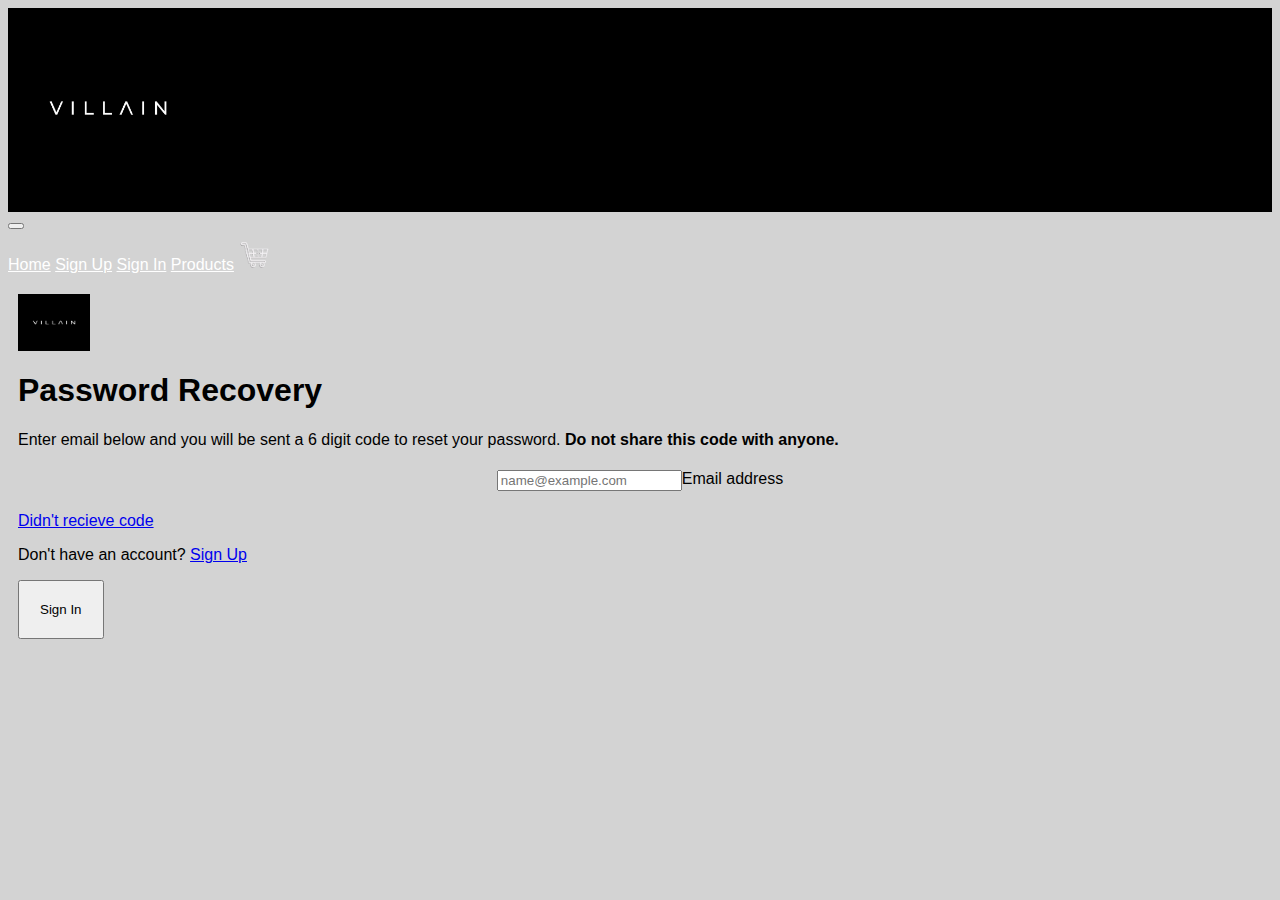
<file: recovery.html>
<!DOCTYPE html>
<html>
    <head>
        <meta charset="UTF-8">
        <meta http-equiv="X-UA-Compatible" content="IE=edge">
        <meta name="viewport" content="width=device-width initial-scale=1.0">
        <title>Password Recovery</title>
        <link href="https://cdn.jsdelivr.net/npm/bootstrap@5.2.2/dist/css/bootstrap.min.css" rel="stylesheet" integrity="sha384-Zenh87qX5JnK2Jl0vWa8Ck2rdkQ2Bzep5IDxbcnCeuOxjzrPF/et3URy9Bv1WTRi" crossorigin="anonymous">
        <link rel="stylesheet" href="css/styles.css">

    </head>
    <body>
        <header><a href="https://www.youtube.com/watch?v=-AXetJvTfU0" target="_blank"><img src="images/Villain_logo.jpeg" class="rounded mx-auto d-block" alt="Villain_logo" height="200"> </a></header>

            <nav class="navbar navbar-expand-lg bg-dark">
                <div class="container-fluid">
                    
                    <button class="navbar-toggler" type="button" data-bs-toggle="collapse" data-bs-target="#navbarNavAltMarkup" aria-controls="navbarNavAltMarkup" aria-expanded="false" aria-label="Toggle navigation">
                        <span class="navbar-toggler-icon"></span>
                    </button>
                        <div class="collapse navbar-collapse" id="navbarNavAltMarkup">
                            <div class="navbar-nav">
                                <a class="nav-link" href="index.html">Home</a>
                                <a class="nav-link" href="signup.html">Sign Up</a>
                                <a class="nav-link" href="login.html">Sign In</a>
                                <a class="nav-link" href="products.html">Products</a>
                                <a class="nav-link" href="checkout.html"><img src="images/transparent-cart-icon-shopping-cart-icon-ecommerce-icon-5db3d782b9b906.9906292015720672027607.png" alt="checkout" height="30"></a>
                            </div>
                        </div>
                </div>
            </nav>
            <main class="form-signin w-50 m-auto" >
                <form>
                    <img class="mb-4 logo-signup" src="images/Villain_logo.jpeg" alt="" width="72" height="57">
                    <h1 class="h3 mb-3 fw-normal">Password Recovery</h1>
                    
                    <div class="recovery-instruction">
                        <p>
                            Enter email below and you will be sent a 6 digit code to reset your password. <span class="important">Do not share this code with anyone.</span>
                        </p>
                    </div>

                    <div class="form-floating">
                        <input type="email" class="form-control" id="floatingInput" placeholder="name@example.com">
                        <label for="floatingInput">Email address</label>
                    </div>
                    <div class="no-code">
                        <p>
                            <a href="#">Didn't recieve code</a>
                        </p>
                    </div>
                    <div class = "no-account"> 
                        <p>
                            Don't have an account? <a href="signup.html">Sign Up</a>
                        </p>
                    </div>
                    <button class="w-100 btn btn-lg btn-dark" type="submit">Sign In</button>
                </form>
            </main>
        <footer>
            <script src="https://cdn.jsdelivr.net/npm/bootstrap@5.2.2/dist/js/bootstrap.bundle.min.js" integrity="sha384-OERcA2EqjJCMA+/3y+gxIOqMEjwtxJY7qPCqsdltbNJuaOe923+mo//f6V8Qbsw3" crossorigin="anonymous"></script>
        </footer>
    </body>
</html>
</file>
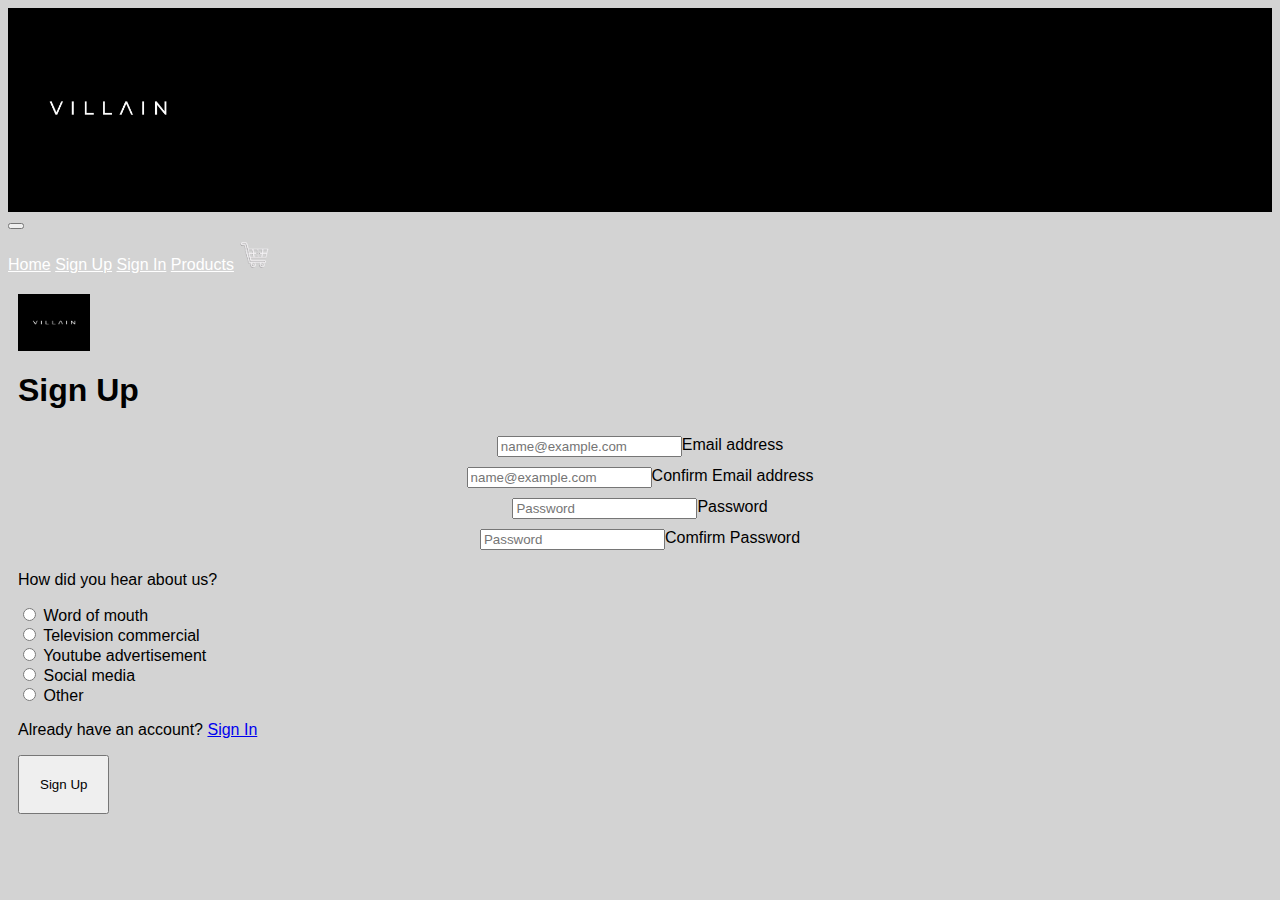
<file: signup.html>
<!DOCTYPE html>
<html>
    <head>
        <meta charset="UTF-8">
        <meta http-equiv="X-UA-Compatible" content="IE=edge">
        <meta name="viewport" content="width=device-width initial-scale=1.0">
        <title>Sign Up</title>
        <link href="https://cdn.jsdelivr.net/npm/bootstrap@5.2.2/dist/css/bootstrap.min.css" rel="stylesheet" integrity="sha384-Zenh87qX5JnK2Jl0vWa8Ck2rdkQ2Bzep5IDxbcnCeuOxjzrPF/et3URy9Bv1WTRi" crossorigin="anonymous">
        <link rel="stylesheet" href="css/styles.css">

    </head>
    <body>
        <header><a href="https://www.youtube.com/watch?v=-AXetJvTfU0" target="_blank"><img src="images/Villain_logo.jpeg" class="rounded mx-auto d-block" alt="Villain_logo" height="200"> </a></header>

            <nav class="navbar navbar-expand-lg bg-dark">
                <div class="container-fluid">
                    
                    <button class="navbar-toggler" type="button" data-bs-toggle="collapse" data-bs-target="#navbarNavAltMarkup" aria-controls="navbarNavAltMarkup" aria-expanded="false" aria-label="Toggle navigation">
                        <span class="navbar-toggler-icon"></span>
                    </button>
                        <div class="collapse navbar-collapse" id="navbarNavAltMarkup">
                            <div class="navbar-nav">
                                <a class="nav-link" href="index.html">Home</a>
                                <a class="nav-link" href="signup.html">Sign Up</a>
                                <a class="nav-link" href="login.html">Sign In</a>
                                <a class="nav-link" href="products.html">Products</a>
                                <a class="nav-link" href="checkout.html"><img src="images/transparent-cart-icon-shopping-cart-icon-ecommerce-icon-5db3d782b9b906.9906292015720672027607.png" alt="checkout" height="30"></a>
                            </div>
                        </div>
                </div>
            </nav>
        <main class="form-signup w-50 m-auto">
            <form>
                <img class="mb-4 logo-signup" src="images/Villain_logo.jpeg" alt="" width="72" height="57">
                <h1 class="h3 mb-3 fw-normal">Sign Up</h1>
          
                <div class="form-floating">
                    <input type="email" class="form-control" id="floatingInput" placeholder="name@example.com">
                    <label for="floatingInput">Email address</label>
                </div>
                <div class="form-floating">
                    <input type="email" class="form-control" id="floatingInput" placeholder="name@example.com">
                    <label for="floatingInput">Confirm Email address</label>
                </div>
                <div class="form-floating">
                    <input type="password" class="form-control" id="floatingPassword" placeholder="Password">
                    <label for="floatingPassword">Password</label>
                </div>
                <div class="form-floating">
                    <input type="password" class="form-control" id="floatingPassword" placeholder="Password">
                    <label for="floatingPassword">Comfirm Password</label>
                </div>
                <p>How did you hear about us?</p>

                    <div class="my-3">
                        <div class="form-check">
                          <input id="credit" name="how-you-heard" type="radio" class="form-check-input" required="">
                          <label class="form-check-label" for="word of mouth">Word of mouth</label>
                        </div>
                        <div class="form-check">
                          <input id="debit" name="how-you-heard" type="radio" class="form-check-input" required="">
                          <label class="form-check-label" for="television commercial">Television commercial</label>
                        </div>
                        <div class="form-check">
                          <input id="paypal" name="how-you-heard" type="radio" class="form-check-input" required="">
                          <label class="form-check-label" for="youtube advertisement">Youtube advertisement</label>
                        </div>
                        <div class="form-check">
                            <input id="debit" name="how-you-heard" type="radio" class="form-check-input" required="">
                            <label class="form-check-label" for="social media">Social media</label>
                        </div>
                        <div class="form-check">
                            <input id="paypal" name="how-you-heard" type="radio" class="form-check-input" required="">
                            <label class="form-check-label" for="other">Other</label>
                        </div>
                      </div>

                <div class = "have-account"> 
                    <p>
                        Already have an account? <a href="login.html">Sign In</a>
                    </p>
                </div>
                <button class="w-100 btn btn-lg btn-dark" type="submit">Sign Up</button>
            </form>
        </main>
        <footer>
            <script src="https://cdn.jsdelivr.net/npm/bootstrap@5.2.2/dist/js/bootstrap.bundle.min.js" integrity="sha384-OERcA2EqjJCMA+/3y+gxIOqMEjwtxJY7qPCqsdltbNJuaOe923+mo//f6V8Qbsw3" crossorigin="anonymous"></script>
            <script src="scripts/form-validation.js"></script>
        </footer>
    </body>
</html>
</file>
<file: css/styles.css>
body {
    font-family: Tahoma, Verdana, sans-serif;
    background-color: lightgray;
  }

/*to hide the black box around my logo */
header {
    background-color: black;
}


/*fixes unevenness in navbar*/
.navbar-nav{
    padding-top: 10px;
    padding-bottom: 10px;
}

/*fixes contrast issue with text in navbar*/
.nav-link{
    color: white;
}

.navbar-toggler-icon{
    color: white;
}

/*moved sign in form to the center of the page*/
.form-floating{
    display: flex;
    justify-content: center;
}

.logo-signup{
    display: flex;
    align-content: center;
    margin-top: 10px;
    margin-bottom: 10px;
}

/*just makes the page a little easier to look at in my opnion*/
main{
    margin-left: 10px;
    margin-right: 10px;
}

/*keeps the product cards from being on top of each other*/
.product-r-1{
    display: flex;
    justify-content: space-around;
}

/*moves images away from the top of the card*/
.card-img-top{
    padding-top: 20px;
}

/*adds separation between input boxes in login and registration pages*/
.form-floating{
    padding: 5px;
}

.btn{
    padding: 20px;
    margin-bottom: 20px;
}

.important{
    font-weight: bold;
}

.card{
    color: white;
}
</file>
